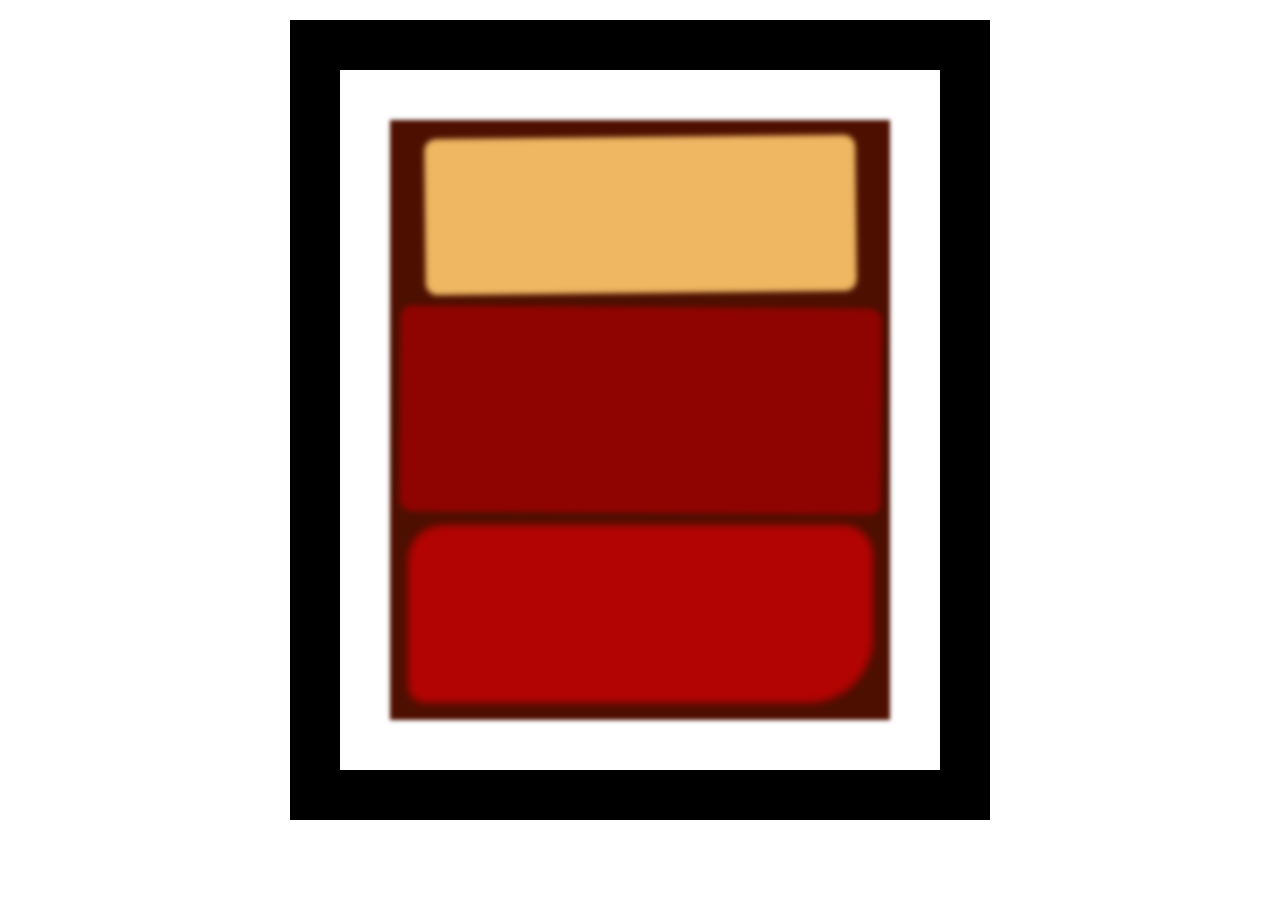
<file: responsive-web-design/2-1-CSS-box-model/index.html>
<!-- Declares the document type as HTML5 -->
<!DOCTYPE html> 
<!-- Begins the HTML document with English as the language -->
<html lang="en"> 
    <head>
        <!-- Sets the character encoding to UTF-8 for special characters -->
        <meta charset="UTF-8"> 
        <!-- Defines the title of the webpage, displayed on the browser tab -->
        <title>Rothko Painting</title> 
        <!-- Links to an external CSS stylesheet for styling -->
        <link href="./styles.css" rel="stylesheet"> 
    </head>

    <body>
        <!-- Container div with the class 'frame' -->
        <div class="frame"> 
            <!-- Another container div with the class 'canvas' -->
            <div class="canvas"> 
                <!-- Div with the class 'one' representing part of the canvas -->
                <div class="one"></div> 
                <!-- Div with the class 'two' representing another part of the canvas -->
                <div class="two"></div> 
                <!-- Div with the class 'three' representing yet another part of the canvas -->
                <div class="three"></div> 
            </div>
        </div>
    </body>
</html>
</file>
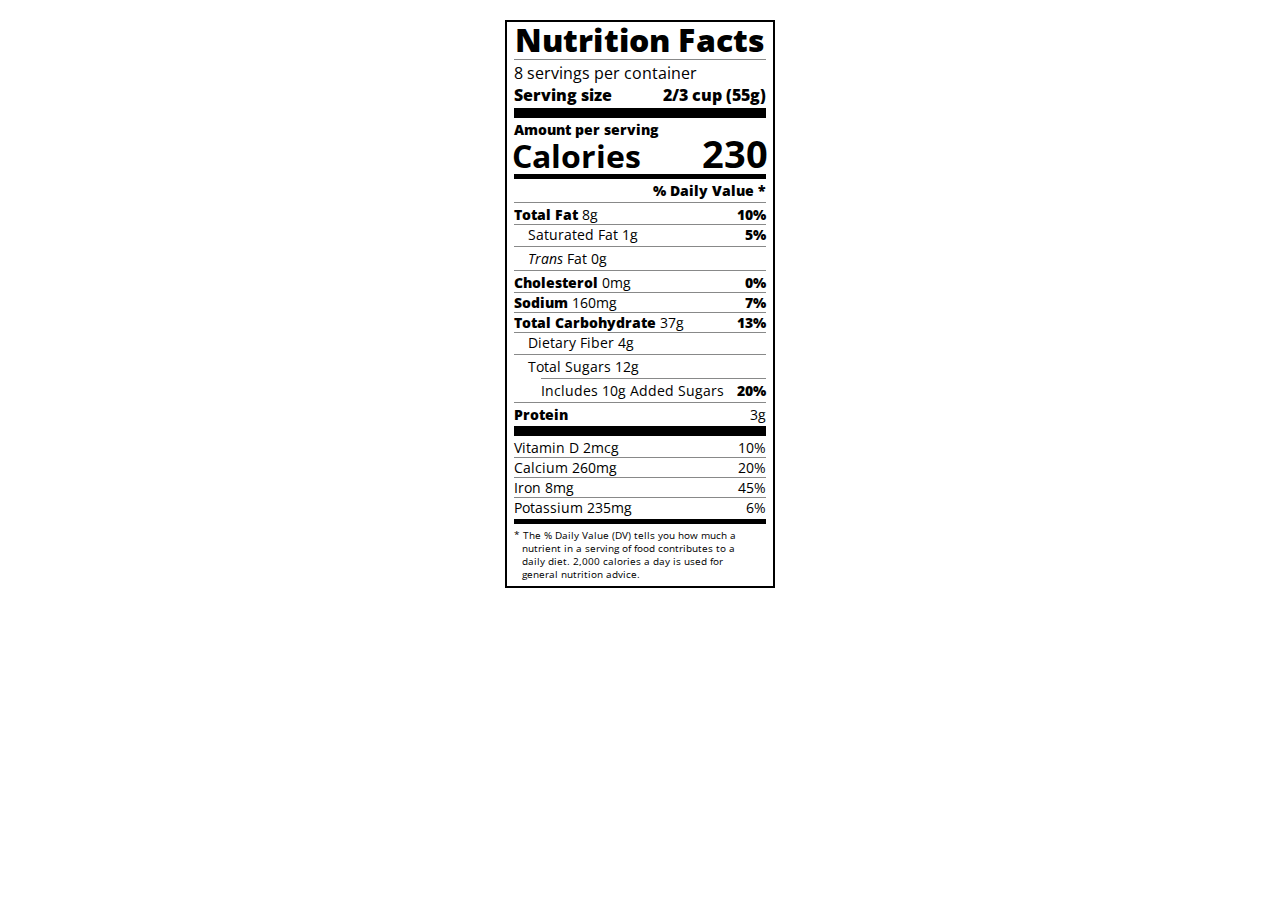
<file: responsive-web-design/2-3-Typography/index.html>
<!DOCTYPE html>
<html lang="en">

<head>
  <!-- Meta tag specifying character set and language -->
  <meta charset="UTF-8">
  <!-- Title of the HTML document -->
  <title>Nutrition Label</title>
  <!-- Linking to Google Fonts to use Open Sans -->
  <link href="https://fonts.googleapis.com/css?family=Open+Sans:400,700,800" rel="stylesheet">
  <!-- Linking to an external stylesheet (styles.css) -->
  <link href="./styles.css" rel="stylesheet">
</head>

<body>
  <!-- Container for the entire nutrition label -->
  <div class="label">
    <!-- Header section containing the title and serving information -->
    <header>
      <h1 class="bold">Nutrition Facts</h1>
      <!-- Divider line -->
      <div class="divider"></div>
      <p>8 servings per container</p>
      <!-- Serving size information -->
      <p class="bold">Serving size <span>2/3 cup (55g)</span></p>
    </header>
    <!-- Divider line -->
    <div class="divider large"></div>
    <!-- Container for calorie information -->
    <div class="calories-info">
      <div class="left-container">
        <!-- Heading for amount per serving -->
        <h2 class="bold small-text">Amount per serving</h2>
        <p>Calories</p>
      </div>
      <!-- Actual calorie value -->
      <span>230</span>
    </div>
    <!-- Divider line -->
    <div class="divider medium"></div>
    <!-- Container for daily value information -->
    <div class="daily-value small-text">
      <!-- Heading for % Daily Value -->
      <p class="bold right no-divider">% Daily Value *</p>
      <!-- Divider line -->
      <div class="divider"></div>
      <!-- Nutrient information with percentage values -->
      <p><span><span class="bold">Total Fat</span> 8g</span> <span class="bold">10%</span></p>
      <p class="indent no-divider">Saturated Fat 1g <span class="bold">5%</span></p>
      <div class="divider"></div>
      <p class="indent no-divider"><span><i>Trans</i> Fat 0g</span></p>
      <div class="divider"></div>
      <p><span><span class="bold">Cholesterol</span> 0mg</span> <span class="bold">0%</span></p>
      <p><span><span class="bold">Sodium</span> 160mg</span> <span class="bold">7%</span></p>
      <p><span><span class="bold">Total Carbohydrate</span> 37g</span> <span class="bold">13%</span></p>
      <p class="indent no-divider">Dietary Fiber 4g</p>
      <div class="divider"></div>
      <p class="indent no-divider">Total Sugars 12g</p>
      <div class="divider double-indent"></div>
      <p class="double-indent no-divider">Includes 10g Added Sugars <span class="bold">20%</span></p>
      <div class="divider"></div>
      <p class="no-divider"><span class="bold">Protein</span> 3g</p>
      <div class="divider large"></div>
      <!-- Additional nutrient information with percentage values -->
      <p>Vitamin D 2mcg <span>10%</span></p>
      <p>Calcium 260mg <span>20%</span></p>
      <p>Iron 8mg <span>45%</span></p>
      <p class="no-divider">Potassium 235mg <span>6%</span></p>
    </div>
    <!-- Divider line -->
    <div class="divider medium"></div>
    <!-- Note section at the bottom of the label -->
    <p class="note">* The % Daily Value (DV) tells you how much a nutrient in a serving of food contributes to a daily
      diet. 2,000 calories a day is used for general nutrition advice.</p>
  </div>
</body>

</html>
</file>
<file: responsive-web-design/2-1-CSS-box-model/styles.css>
/* Styling for the canvas */
.canvas {
    width: 500px; /* Set canvas width */
    height: 600px; /* Set canvas height */
    background-color: #4d0f00; /* Set canvas background color */
    overflow: hidden; /* Hide overflow content */
    filter: blur(2px); /* Apply a 2px blur effect to the whole canvas */
}

/* Styling for the frame surrounding the canvas */
.frame {
    border: 50px solid black; /* Set frame border with 50px thickness and black color */
    width: 500px; /* Set frame width */
    padding: 50px; /* Add 50px padding inside the frame */
    margin: 20px auto; /* Set margin to 20px on top and bottom, auto on left and right for centering */
}

/* Styling for the first part of the canvas */
.one {
    width: 425px; /* Set width of the first part */
    height: 150px; /* Set height of the first part */
    background-color: #efb762; /* Set background color of the first part */
    margin: 20px auto; /* Set margin to 20px on top and bottom, auto on left and right for centering */
    box-shadow: 0 0 3px 3px #efb762; /* Add a subtle box shadow with a yellowish color */
    border-radius: 9px; /* Apply a border radius to round the corners */
    transform: rotate(-0.6deg); /* Rotate the element slightly */
}

/* Styling for the second part of the canvas */
.two {
    width: 475px; /* Set width of the second part */
    height: 200px; /* Set height of the second part */
    background-color: #8f0401; /* Set background color of the second part */
    margin: 0 auto 20px; /* Set margin to 0 on top, auto on left and right, 20px on bottom for spacing */
    box-shadow: 0 0 3px 3px #8f0401; /* Add a subtle box shadow with a reddish color */
    border-radius: 8px 10px; /* Apply different border radii for a rounded effect */
    transform: rotate(0.4deg); /* Rotate the element slightly */
}

/* Common styling for both the first and second parts */
.one, .two {
    filter: blur(1px); /* Apply a 1px blur effect to both elements */
}

/* Styling for the third part of the canvas */
.three {
    width: 91%; /* Set width of the third part */
    height: 28%; /* Set height of the third part */
    background-color: #b20403; /* Set background color of the third part */
    margin: auto; /* Center the element horizontally */
    filter: blur(2px); /* Apply a 2px blur effect to the third part */
    box-shadow: 0 0 5px 5px #b20403; /* Add a stronger box shadow with a reddish color */
    border-radius: 30px 25px 60px 12px; /* Apply different border radii for a unique shape */
}
</file>
<file: responsive-web-design/2-3-Typography/styles.css>
/* Apply border-box model to all elements */
* {
    box-sizing: border-box;
  }
  
  /* Set base font size for better responsiveness */
  html {
    font-size: 16px;
  }
  
  /* Specify font family for the entire document */
  body {
    font-family: 'Open Sans', sans-serif;
  }
  
  /* Style for the overall nutrition label container */
  .label {
    border: 2px solid black;
    width: 270px;
    margin: 20px auto;
    padding: 0 7px;
  }
  
  /* Style for the header section, particularly the h1 element */
  header h1 {
    text-align: center;
    margin: -4px 0;
    letter-spacing: 0.15px;
  }
  
  /* Style for paragraphs to have space between elements */
  p {
    margin: 0;
    display: flex;
    justify-content: space-between;
  }
  
  /* Style for horizontal dividers */
  .divider {
    border-bottom: 1px solid #888989;
    margin: 2px 0;
  }
  
  /* Style for bold text */
  .bold {
    font-weight: 800;
  }
  
  /* Style for large dividers, creating a visual separation */
  .large {
    height: 10px;
  }
  
  /* Styling for both large and medium dividers, setting background color and removing border */
  .large,
  .medium {
    background-color: black;
    border: 0;
  }
  
  /* Style for medium dividers */
  .medium {
    height: 5px;
  }
  
  /* Style for smaller text elements */
  .small-text {
    font-size: 0.85rem;
  }
  
  /* Style for the container of calorie information */
  .calories-info {
    display: flex;
    justify-content: space-between;
    align-items: flex-end;
  }
  
  /* Style for the heading in the calorie information container */
  .calories-info h2 {
    margin: 0;
  }
  
  /* Style for left container within the calorie information */
  .left-container p {
    margin: -5px -2px;
    font-size: 2em;
    font-weight: 700;
  }
  
  /* Style for the calorie information value */
  .calories-info span {
    margin: -7px -2px;
    font-size: 2.4em;
    font-weight: 700;
  }
  
  /* Align content to the right within a container */
  .right {
    justify-content: flex-end;
  }
  
  /* Style for indented paragraphs */
  .indent {
    margin-left: 1em;
  }
  
  /* Style for double-indented paragraphs */
  .double-indent {
    margin-left: 2em;
  }
  
  /* Style for daily value paragraphs, adding a bottom border */
  .daily-value p:not(.no-divider) {
    border-bottom: 1px solid #888989;
  }
  
  /* Style for the note at the bottom of the label */
  .note {
    font-size: 0.6rem;
    margin: 5px 0;
    padding: 0 8px;
    text-indent: -8px;
  }
</file>
